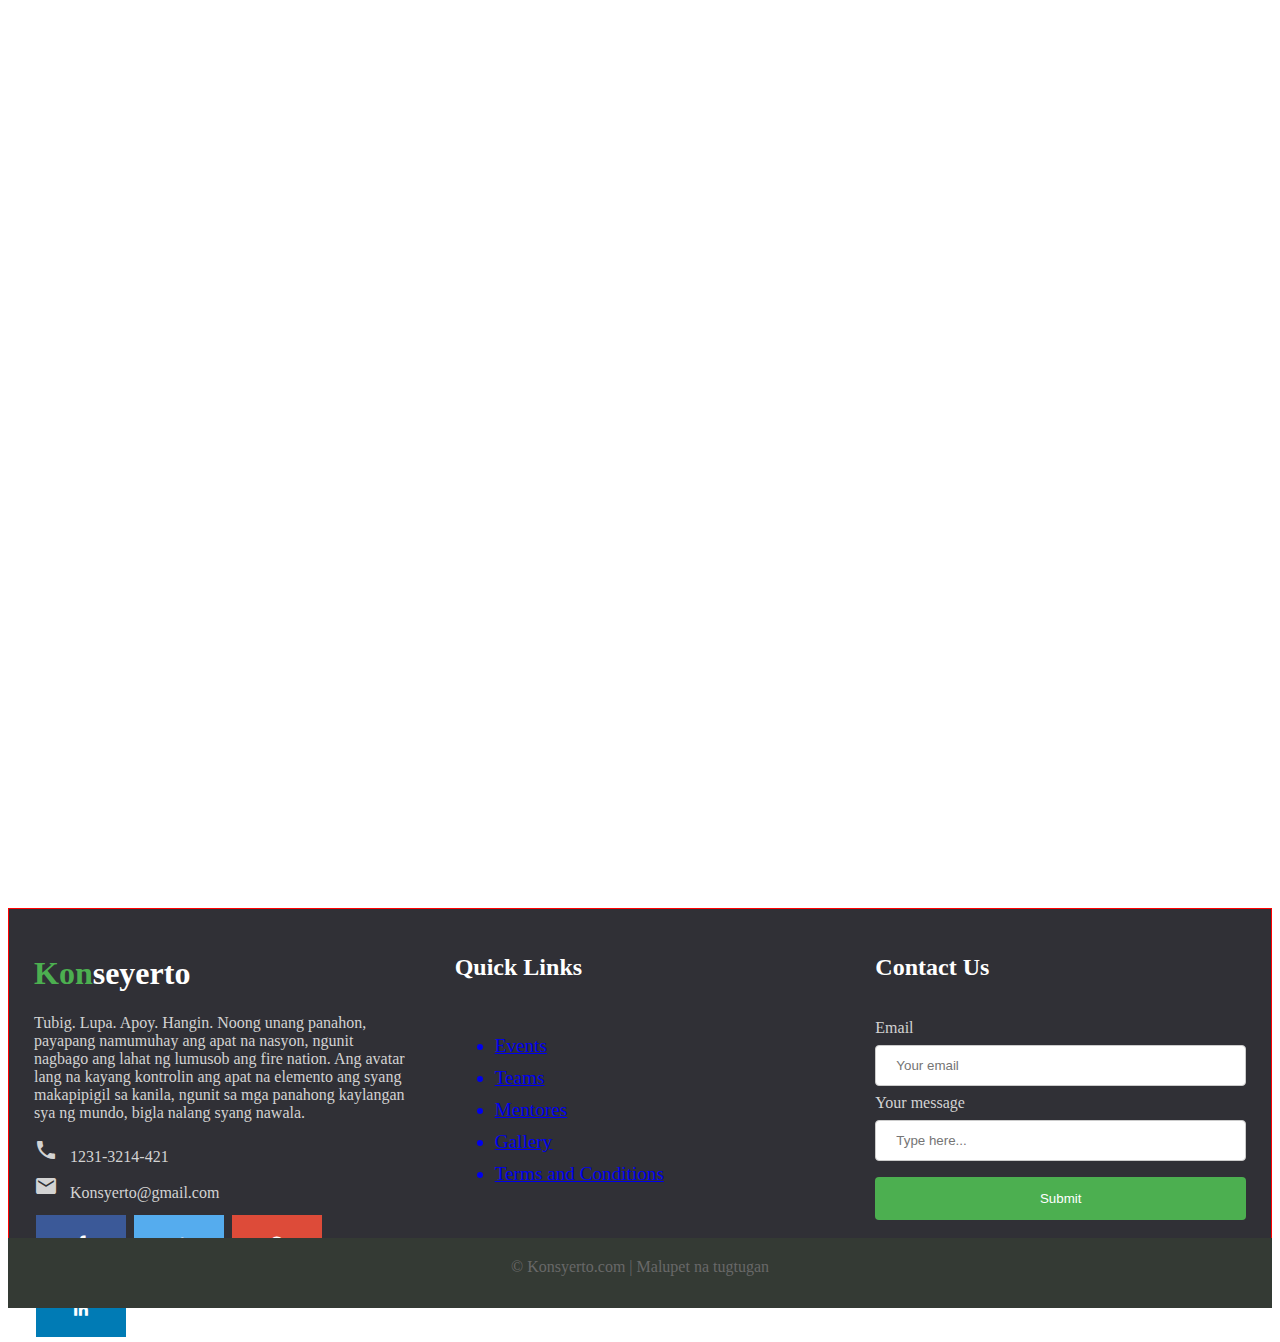
<file: index.html>
<!DOCTYPE html>
<html lang="en">

<head>
    <meta name="viewport" content="width=device-width, initial-scale=1.0">
    <link rel="stylesheet" type="text/css" href="styles.css">
    <link rel="stylesheet" href="https://cdnjs.cloudflare.com/ajax/libs/font-awesome/4.7.0/css/font-awesome.min.css">
    <link rel="stylesheet" href="https://fonts.googleapis.com/icon?family=Material+Icons">
    <meta charset="UTF-8">
    
    <title>Document</title>
</head>


<body>   
</body>

<div class="page-wrapper">

</div>

<div class="footer">
    <div class="footer-content">
        <div class="footer-section about">
            <h1 class="logo text"><span>Kon</span>seyerto</h1>
            <p>
                Tubig. Lupa. Apoy. Hangin. Noong unang panahon, payapang namumuhay ang apat na nasyon, ngunit nagbago ang lahat ng lumusob ang fire nation. 
                Ang avatar lang na kayang kontrolin ang apat na elemento ang syang makapipigil sa kanila, ngunit sa mga panahong kaylangan sya ng mundo, bigla nalang syang nawala.
            </p>
            <div class="contact"> 
                <span><i class="material-icons">phone</i> &nbsp; 1231-3214-421</span>
                <span><i class="material-icons">email</i> &nbsp; Konsyerto@gmail.com</span>
            </div>
            <div class="socials">
                 <a href="#" class="fa fa-facebook"></a>
                 <a href="#" class="fa fa-twitter"></a>
                <a href="#" class="fa fa-google"></a>
                 <a href="#" class="fa fa-linkedin"></a> 
            </div>
        </div>
        <div class="footer-section links">
            <h2>Quick Links</h2>
            <br>
            <ul>
                <a href="#">
                    <li>Events</li>
                </a>
                <a href="#">
                    <li>Teams</li>
                </a>
                <a href="#">
                    <li>Mentores</li>
                </a>
                <a href="#">
                    <li>Gallery</li>
                </a>
                <a href="#">
                    <li>Terms and Conditions</li>
                </a>

            </ul>
        
        </div>
        <div class="footer-section contact-form">
            <h2>Contact Us</h2>
            <br>
            <form action="/action_page.php">
                <label for="fname">Email</label>
                <input type="text" id="fname" name="firstname" placeholder="Your email">
                <label for="lname">Your message</label>
                <input type="text" id="lname" name="lastname" placeholder="Type here...">
                <input type="submit" value="Submit">
        </div>

    </div>
    <div class="footer-bottom">
        &copy; Konsyerto.com | Malupet na tugtugan
    </div>
</div>


</html>
</file>
<file: styles.css>
html,
 body {
     height: 100%;
 }
.page-wrapper {
    min-height: 100%;
}

 .footer {
    background: #303036;
    color: #d3d3d3;
    height: 400px;
    position: relative;
}
.footer .footer-content {
    border: 1px solid red;
    height: 350px;
    display:  flex;
}

.footer .footer-content .footer-section {
    flex: 1;
    padding: 25px;
    
}

.footer .footer-content h1,
.footer .footer-content h2 {
    color: white;
}

.footer .footer-content .about h1 span {
    color: #4CAF50;
}
.footer .footer-content .about .contact span {
    display: block; 
    font-size: 1.em;
    margin-bottom: 8px;
}

.footer .footer-content .links ul a{
    display: block;
    margin-bottom: 10px;
    font-size: 1.2em;
}

input[type=text], select {
    width: 100%;
    padding: 12px 20px;
    margin: 8px 0;
    display: inline-block;
    border: 1px solid #ccc;
    border-radius: 4px;
    box-sizing: border-box;
  }

  input[type=submit] {
    width: 100%;
    background-color: #4CAF50;
    color: white;
    padding: 14px 20px;
    margin: 8px 0;
    border: none;
    border-radius: 4px;
    cursor: pointer;
  }
  

.footer .footer-bottom {
    background: #343a34;
    color: #686868;
    height: 50px;
    width: 100%;
    text-align: center;
    position: absolute;
    bottom: 0px;
    left: 0px;
    padding-top: 20px;
}

.fa {
    padding: 20px;
    font-size: 30px;
    width: 50px;
    text-align: center;
    text-decoration: none;
    margin: 5px 2px;
  }
  
  .fa:hover {
      opacity: 0.7;
  }
  
  .fa-facebook {
    background: #3B5998;
    color: white;
  }
  
  .fa-twitter {
    background: #55ACEE;
    color: white;
  }
  
  .fa-google {
    background: #dd4b39;
    color: white;
  }
  
  .fa-linkedin {
    background: #007bb5;
    color: white;
  }
  
  .fa-youtube {
    background: #bb0000;
    color: white;
  }
  
  .fa-instagram {
    background: #125688;
    color: white;
  }
  
  .fa-pinterest {
    background: #cb2027;
    color: white;
  }
  
  .fa-snapchat-ghost {
    background: #fffc00;
    color: white;
    text-shadow: -1px 0 black, 0 1px black, 1px 0 black, 0 -1px black;
  }
  
  .fa-skype {
    background: #00aff0;
    color: white;
  }
  
  .fa-android {
    background: #a4c639;
    color: white;
  }
  
  .fa-dribbble {
    background: #ea4c89;
    color: white;
  }
  
  .fa-vimeo {
    background: #45bbff;
    color: white;
  }
  
  .fa-tumblr {
    background: #2c4762;
    color: white;
  }
  
  .fa-vine {
    background: #00b489;
    color: white;
  }
  
  .fa-foursquare {
    background: #45bbff;
    color: white;
  }
  
  .fa-stumbleupon {
    background: #eb4924;
    color: white;
  }
  
  .fa-flickr {
    background: #f40083;
    color: white;
  }
  
  .fa-yahoo {
    background: #430297;
    color: white;
  }
  
  .fa-soundcloud {
    background: #ff5500;
    color: white;
  }
  
  .fa-reddit {
    background: #ff5700;
    color: white;
  }
  
  .fa-rss {
    background: #ff6600;
    color: white;
  }
</file>
